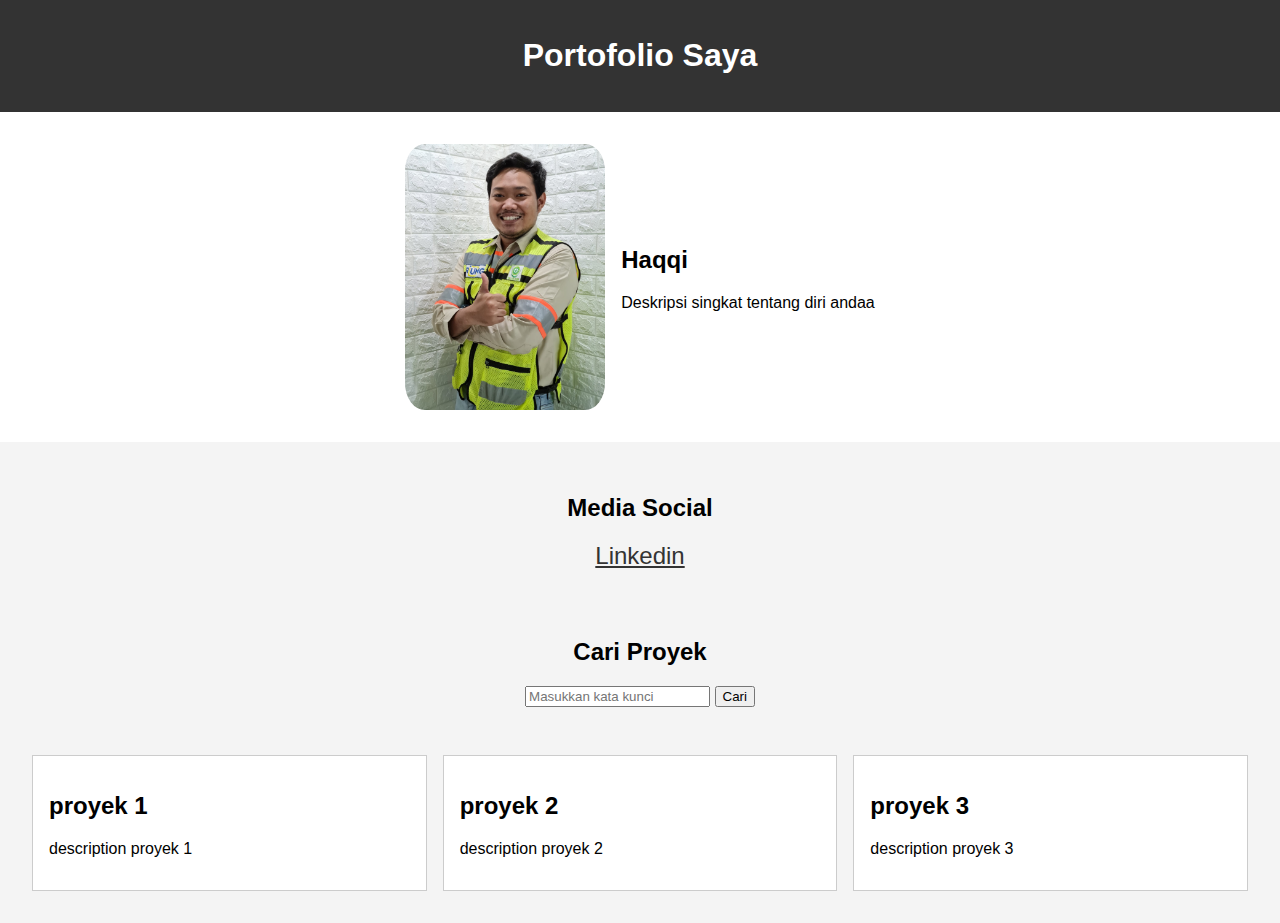
<file: index.html>
<!DOCTYPE html>
<html lang="en">
<head>
    <meta charset="UTF-8">
    <meta name="viewport" content="width=device-width, initial-scale=1.0">
    <link rel="stylesheet" href="assets/css/styles.css"/>
    
    <title>Document</title>
</head>
<body>
    <header>
        <h1>Portofolio Saya</h1>
    </header>
    <section class="profile">
        <img src="assets/images/Picture.jpg" alt="">
        <div class="profile-info">
            <h2>Haqqi</h2>
            <p>Deskripsi singkat tentang diri andaa
            </p>
        </div>
    </section>
    <section class="social-media">
        <h2>Media Social</h2>
        <a href="https://www.linkedin.com/in/hibatul-haqqi-laksana/">Linkedin</a>
        
   </section>
   <section class="search-form">
    <h2>Cari Proyek</h2>
    <form action="#">
        <input type="text" name="search" placeholder="Masukkan kata kunci">
        <button type="submit">Cari</button>
    </form>
    </section>
    <div class="container" id="portfolioContainer">
    <!-- List portofolio akan ditambahkan oleh JavaScript di sini -->
    </div>
    
</body>
<script src="./assets/js/index.js"></script>
</html>
</file>
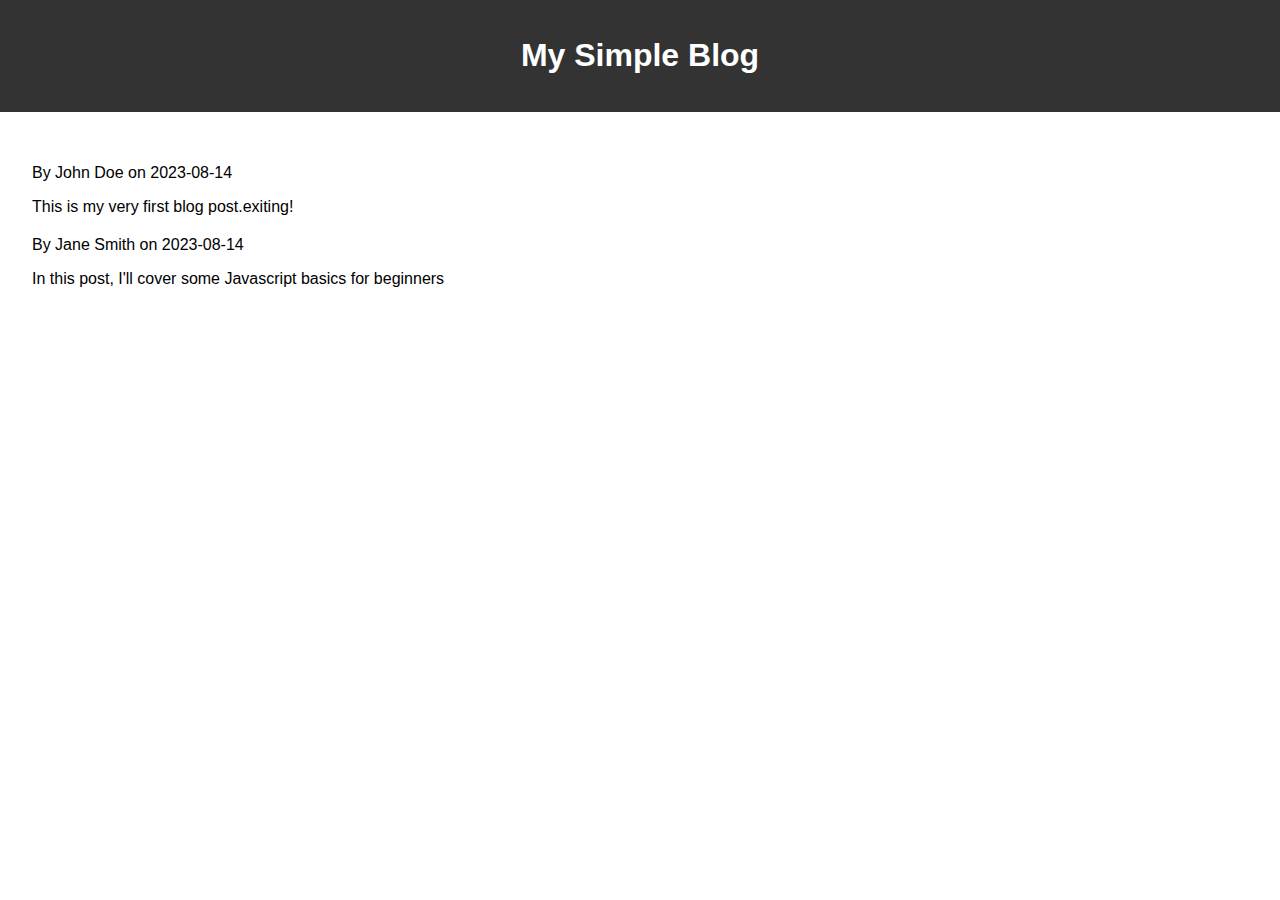
<file: blogs.html>
<!DOCTYPE html>
<html lang="en">
<head>
    <meta charset="UTF-8">
    <meta name="viewport" content="width=device-width, initial-scale=1.0">
    <title>Simple Blog Page</title>
    <link rel="stylesheet" href="./assets/css/blogs.css">
</head>
<body>
    <header>
        <h1>My Simple Blog</h1>
    </header>
    <main>
        <section id="blog-list">

        </section>

        <section id="blog-detail"></section>
    </main>
</body>
<script src="./assets/js/blogs.js"></script>
</html>
</file>
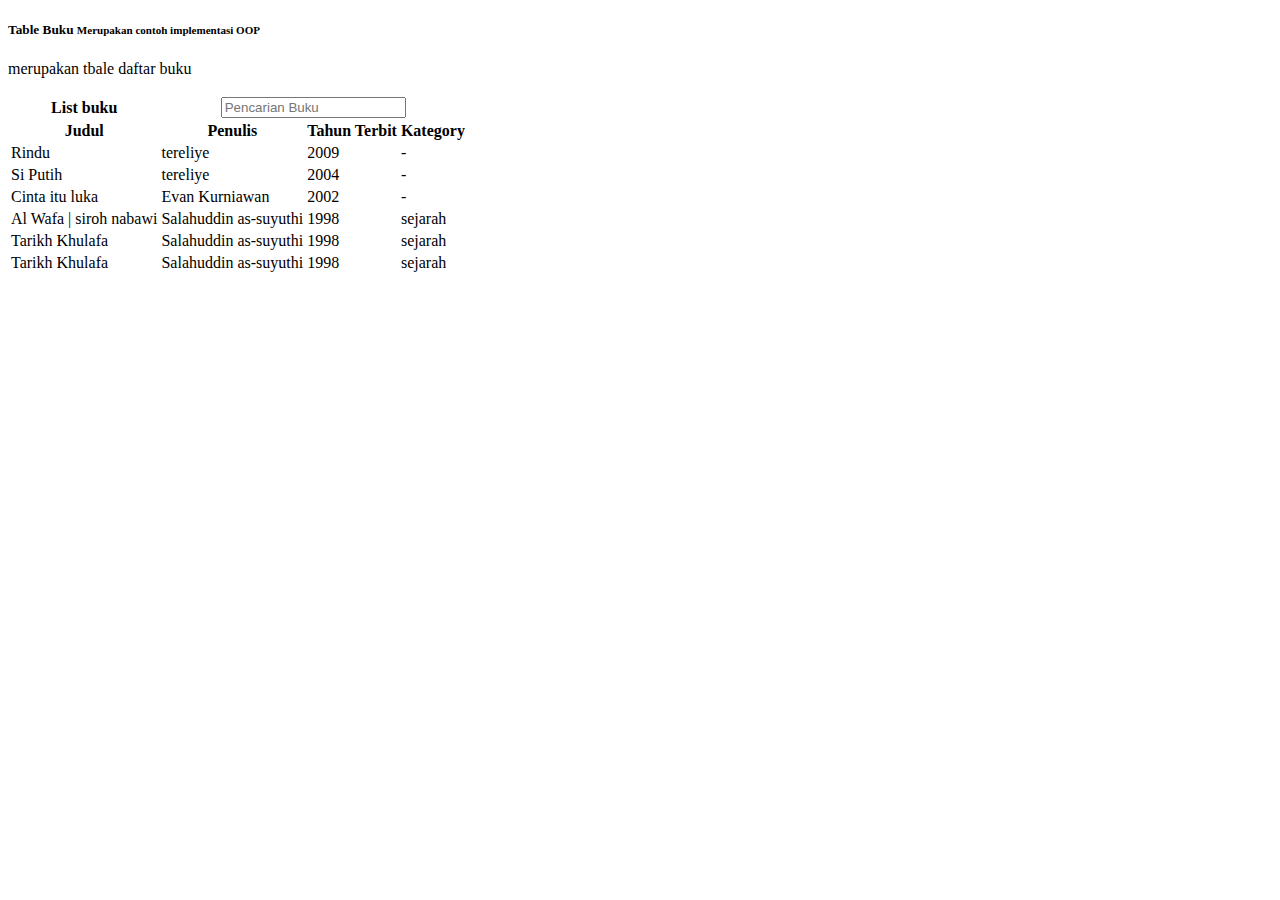
<file: library.html>
<!DOCTYPE html>
<html lang="en">

<head>
    <meta charset="UTF-8">
    <meta name="viewport" content="width=device-width, initial-scale=1.0">
    <link href="https://cdn.jsdelivr.net/npm/bootstrap@5.0.2/dist/css/bootstrap.min.css" rel="stylesheet"
        integrity="sha384-EVSTQN3/azprG1Anm3QDgpJLIm9Nao0Yz1ztcQTwFspd3yD65VohhpuuCOmLASjC" crossorigin="anonymous">

    <title>Hello</title>
</head>

<body>
    <div class="container is-fluid pt-1">
        <div class="row mb-1 mt-1">
            <div class="col-md-12">
                <div class="card">
                    <div class="card-body">
                        <h5 class="card-title">Table Buku <small class="text-muted">Merupakan contoh 
                            implementasi OOP </small></h5>
                        <p class="card-text">merupakan tbale daftar buku</p>
                    </div>
                </div>
            </div>
        </div>
        <dix class="row">
            <div class="col-md-12">
                <table class="table table-bordered" id="table-book">
                    <thead>
                        <tr>
                            <th>List buku</th>
                            <th colspan="3">
                                <div class="input-group">
                                    <input type="text" class="form-control" id="input-search-book" 
                                    aria-label="sizing example input" placeholder="Pencarian Buku"
                                    aria-describedby="inputGroup-sizing-default" >
                                </div>
                            </th>
                        </tr>
                        <tr>
                            <th scope="col">Judul</th>
                            <th scope="col">Penulis</th>
                            <th scope="col">Tahun Terbit</th>
                            <th scope="col">Kategory</th>
                        </tr>
                    </thead>
                    <tbody>

                    </tbody>
                </table>

            </div>
        </dix>
    </div>
</body>
<script src="https://ajax.googleapis.com/ajax/libs/jquery/3.6.0/jquery.min.js"></script>
<script src="./assets//js/library.js"></script>
</html>
</file>
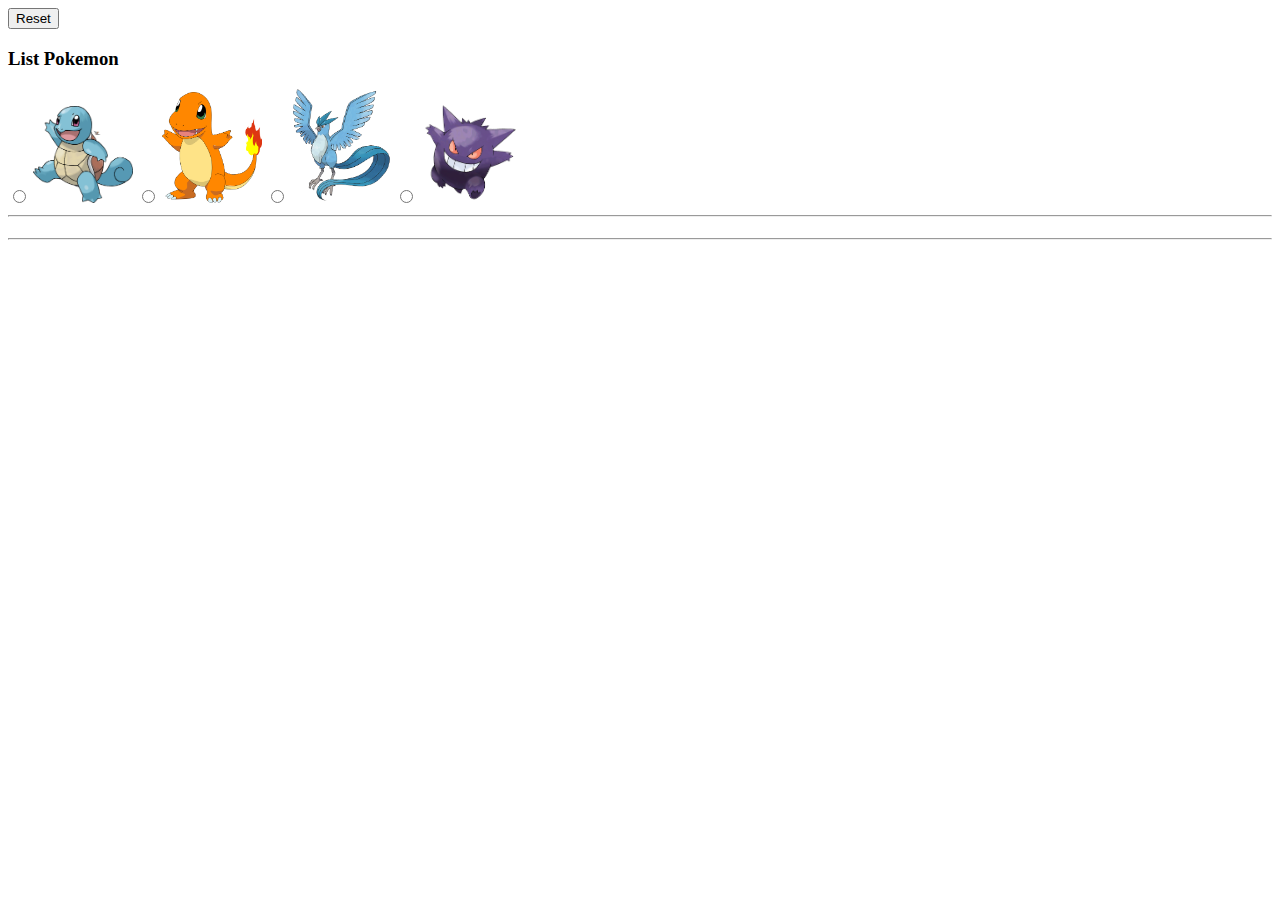
<file: pokemon.html>
<!DOCTYPE html>
<html lang="en">
<head>
    <meta charset="UTF-8">
    <meta name="viewport" content="width=device-width, initial-scale=1.0">

    <link href="https://cdn.jsdelivr.net/npm/bootstrap@5.0.2/dist/css/bootstrap.min.css" rel="stylesheet" integrity="sha384-EVSTQN3/azprG1Anm3QDgpJLIm9Nao0Yz1ztcQTwFspd3yD65VohhpuuCOmLASjC" crossorigin="anonymous">
    <title>World of Pokemon</title>
</head>
<body>
    <!-- Exercise -->
    <div class="container-fluid pt-1">
        <div class="row mb-1 mt-1">
            <div class="col-md-3"></div>
            <div class="col-md-6">
                <button class="btn btn-info btn-sm mb-2" id="btn-reset" type="reset">Reset</button>
                <h3 class="fw-light">List Pokemon</h3>
                <div class="btn-group shadow-lg p-3 bg-body rounded" role="group" aria-label="Basic radio toggle button group">
                    <input type="radio" class="btn-check" name="btnradio" name="input-pokemon-1" value="Pokemon_air" id="pokemon1" autocomplete="off">
                    <label class="btn btn-outline-primary" for="pokemon1">
                        <img src="./assets/images/pokemon_air.webp" width="100px" alt="">
                    </label>

                    <input type="radio" class="btn-check" name="btnradio" id="pokemon2" autocomplete="off">
                    <label class="btn-outline-primary" for="pokemon2">
                        <img src="./assets/images/pokemon_api.webp" width="100px" alt="">
                    </label>

                    <input type="radio" class="btn-check" name="btnradio" id="pokemon3" autocomplete="off">
                    <label class="btn-outline-primary" for="pokemon3">
                        <img src="./assets/images/pokemon_angin.webp" width="100px" alt="">
                    </label>

                    <input type="radio" class="btn-check" name="btnradio" id="pokemon4" autocomplete="off">
                    <label class="btn-outline-primary" for="pokemon4">
                        <img src="./assets/images/pokemon_jahat.webp" width="100px" alt="">
                    </label>
                    
                </div>
                <hr>
                    <h1 class="fw-light" id="pokemon-result"></h1>
                    <hr>
            <div class="col-md-3"></div>
        </div>
    </div>
</body>
<script>
class Pokemon {
    reset() {
    window.location.reload()
  }

  showPokemonApi() {
      const pokemon_result = document.getElementById('pokemon-result');
      pokemon_result.innerHTML = "";
      pokemon_result.innerHTML = "Aku pokemon api";
      pokemon_result.style.color = "red";
  }

  showPokemonAir() {
      const pokemon_result = document.getElementById('pokemon-result');
      pokemon_result.innerHTML = "";
      pokemon_result.innerHTML = "Aku pokemon air";
      pokemon_result.style.color = "blue";

 }

  showPokemonAngin() {
     const pokemon_result = document.getElementById('pokemon-result');
     pokemon_result.innerHTML = "";
     pokemon_result.innerHTML = "Aku pokemon angin";
     pokemon_result.style.color = "gray";
  }

  showPokemonJahat() {
    const pokemon_result = document.getElementById('pokemon-result');
    pokemon_result.innerHTML = "";
    pokemon_result.innerHTML = "Aku pokemon jahat";
    pokemon_result.style.color = "black";

  }
}  
    const pokemon = new Pokemon();

    const pokemon_air = document.getElementById("pokemon1");
    pokemon_air.addEventListener("click", pokemon.showPokemonAir);

    const pokemon_api = document.getElementById("pokemon2");
    pokemon_api.addEventListener("click", pokemon.showPokemonApi);

    const pokemon_angin = document.getElementById("pokemon3");
    pokemon_angin.addEventListener("click", event => {
      pokemon.showPokemonAngin();
    });

    const pokemon_jahat = document.getElementById("pokemon4");
    pokemon_jahat.addEventListener("click", pokemon.showPokemonJahat);

    const btn_reset = document.getElementById("btn-reset"); 
    btn_reset.addEventListener("click", pokemon.reset)
</script>
</html>
</file>
<file: assets/css/styles.css>
body {
    font-family: Arial, sans-serif;
    margin: 0;
    padding: 0;
    background-color: #f4f4f4;
  }
  header {
    background-color: #333;
    color: #fff;
    text-align: center;
    padding: 1em;
  }
  .profile {
    display: flex;
    align-items: center;
    justify-content: center;
    padding: 2em;
    background-color: #fff;
  }
  .profile img {
    max-width: 200px;
    border-radius: 10%;
    margin-right: 1em;
  }
  .profile-info {
    text-align: left;
  }
  .container {
    display: grid;
    grid-template-columns: repeat(auto-fit, minmax(250px, 1fr));
    gap: 1em;
    padding: 2em;
  }
  .item {
    border: 1px solid #ccc;
    padding: 1em;
    background-color: #fff;
  }
  .social-media{
    text-align: center;
    background-color: #f4f4f4;
    padding: 2em;
  }
  .social-media a{
    display: inline-block;
    margin: 0 10px;
    color: #333;
    font-size: 1.5em;
  }
  .search-form{
    text-align: center;
    padding:1em;
    background-color: #f4f4f4;
  }
</file>
<file: assets/css/blogs.css>
body {
  font-family: arial,sans-serif;
  margin:0;
  padding:0;
}

header{
    background-color: #333;
    color: #fff;
    text-align: center;
    padding:1rem;
}

main{
    padding: 2rem;
}
.blog-post{
    border: 1px solid#ddd;
    margin-bottom: 1rem;
}
.blog-post h2{
    margin:0;
}
</file>
